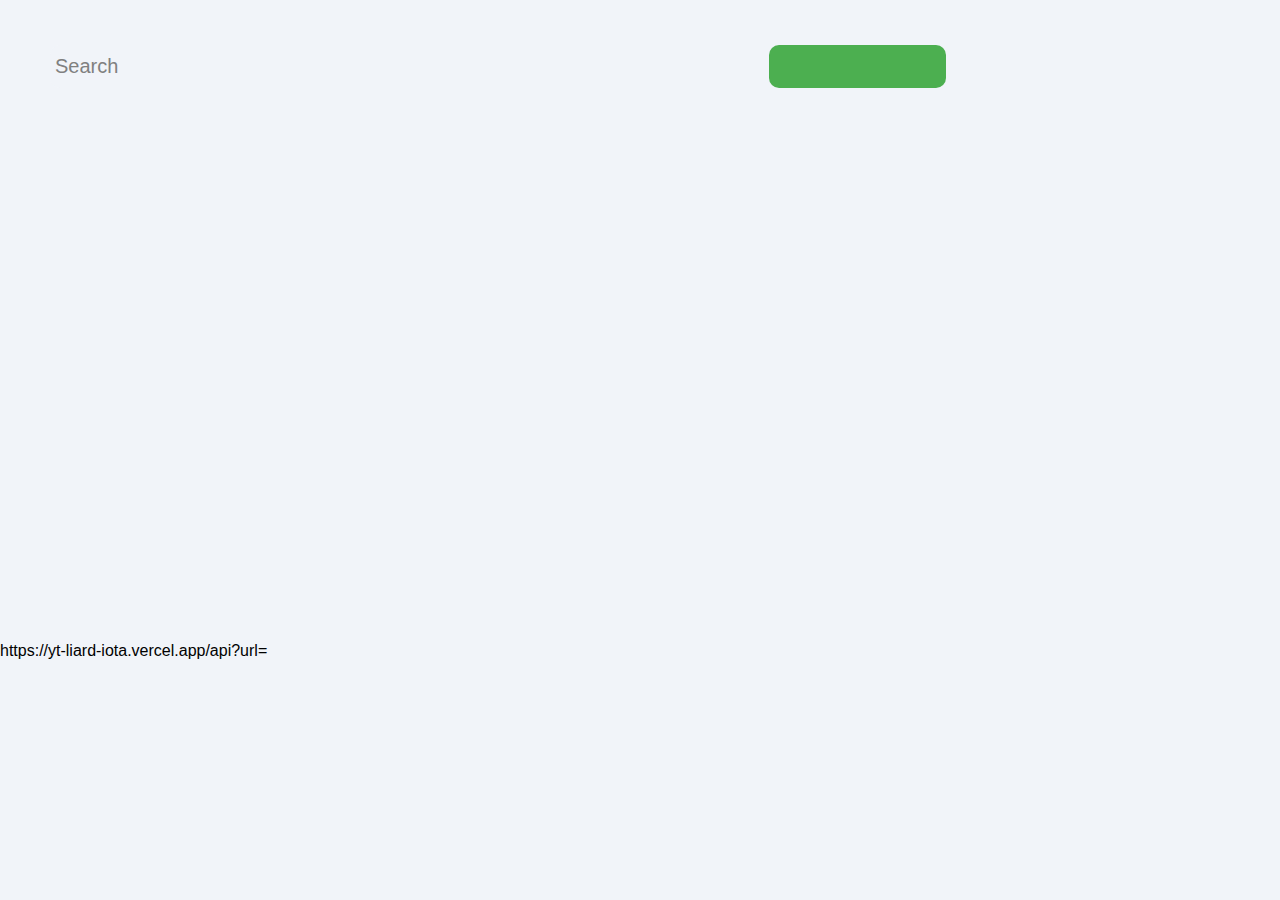
<file: video.html>
<!DOCTYPE html>
<html lang="en">
<head>
    <meta charset="UTF-8">
    <meta http-equiv="X-UA-Compatible" content="IE=edge">
    <meta name="viewport" content="width=device-width, initial-scale=1.0">
    <title>YouTube</title>
    <link rel="stylesheet" href="style.css">
    <link rel = "icon" href = '/Youtube/img/youtube-logo-png-46031.png' type = "image/x-icon">
<script async custom-element="amp-iframe" src="https://cdn.ampproject.org/v0/amp-iframe-0.1.js"></script>

</head>
<body>
	
	
	
	<amp-iframe
  width="200"
  height="100"
  sandbox="allow-scripts allow-same-origin"
  layout="responsive"
  frameborder="0"
  src="https://www.youtube.com/embed/Nnj3YFlUa3Q"
>
</amp-iframe>


    <!-- <iframe width="560" height="315" 
src="https://www.youtube.com/embed/Nnj3YFlUa3Q"
title="YouTube video player"
frameborder="0" 
allow="accelerometer; 
autoplay; clipboard-write; 
encrypted-media; gyroscope; 
picture-in-picture" 
allowfullscreen>
</iframe> -->
<div id="searchDiv">
    
    <div id="input">
        <input type="text" id="query" placeholder="Search">
        <button id="searchBtn" onclick="search()"><i class="fa fa-search"></i></button>
    </div>
     
</div>

<div id="vidContainer"></div>
    


https://yt-liard-iota.vercel.app/api?url=
</body>
<script src="video.js"></script>
</html>
</file>
<file: style.css>
*{font-family: Arial, Helvetica, sans-serif
}
 body{font-family:Arial,sans-serif;font-size:16px;line-height:1.4;margin:0;background-color:#F1F4F9;}

/* Here starts navBar style */
#searchDiv{
    tbackground-color: #202020;
    position:fixed;
  display: flex;
    justify-content: space-between;
    width:70%;   
    margin: auto;
    padding: 5px 50px 5px 50px;
    text-align:center;
    /* gap: 10px; */
} 
#searchDiv>a>img , #profile{
    width: 50px;
    padding: -10px;
    border-radius: 50%;
    cursor: pointer;
    /* flex-grow: 1; */
}
#searchDiv>a{
    text-decoration: none;
    color: white;
    font-weight: 600;
    font-size: 25px;
    font-family: monospace;
    letter-spacing: -2px;
    display: flex;
    align-items: center;
}
#input{background-color:#F1F4F9;
    flex-grow: 3;
    margin: auto;
    display: flex;
    justify-content: center;
    border-radius:10px; 
    
}
#searchBtn{
    cursor: pointer;
    background-color:#4CAF50;
    border-radius:10px; 
    border: none;
    color: white;
    width: 20%;
    font-size: 20px;
    padding: 5px;
    font-weight: 200;
    /* margin-left: 20px; */
}
#query{
    background-color:#F1F4F9;
    border: none;
    font-size: 20px;
    padding: 10px 5px 10px 5px;
    color: white;
    width:80%;    
    border-radius:10px; 
}
#query::placeholder{
    color: gray;
}


/* Navbar style ends */


#container{margin-top:10px;border-radius:10px;background-color:#F1F4F9;box-shadow:0 1px 6px rgba(0,0,0,0.1)
    tdisplay: grid;
    grid-template-columns: repeat(2, 1fr);
    grid-template-rows: auto;
    twidth:340px;
    margin:auto;
    gap:10px; tpadding:5px;
    margin-top: 30px; 
}
#container>div{background-color:#fff;
    padding: 5px;
    cursor: pointer; border-radius:10px; tmargin:10px; 
}

#container>tdiv{background-image:url(bg2.png);background-size:100% 100%;color:#fff;text-align:center;
    padding: 5px;
    cursor: pointer; border-radius:10px; margin:10px; 
}

.thumbnail:hover{
    opacity: 0.5;
}
#vidContainer{
    /* border: 1px solid red; */
    height: 600px;
    width: 98%;
    margin: auto;
    margin-top: 40px; 
}
#iframe{
    /* border: 3px solid greenyellow; */background-color:#F1F4F9;
    width: 100%;
    height: 100%;
    border: none;
}








.thumbnail{
    /* border: 1px solid red; */
    height:180px;
    width:100%;
    margin: auto;
    margin-top:0px; 
    box-shadow:0 1px 6px rgba(0,0,0,0.4);border-radius:10px;
}


.channelName{
    /* border: 1px solid red; */
    color: #4CAF50;
    height:100%;
    width:100%;
    margin: auto;
    margin-top:0px; 
    background-color:#F1F4F9;
    text-shadow:2px 2px rgba(0,0,0,0.2);font-weight:700;
    tbackground:linear-gradient(to left,#4CAF50,#F1F4F9);text-align:center;tbox-shadow:0 1px 6px rgba(0,0,0,0.2);border-radius:10px;
}

.vidName{
    /* border: 1px solid red; */
    color: #4CAF50;
    font-size: 18px;
    font-weight: 500;
    width:100%;
    margin: auto;
    margin-top:0px; 
    tbox-shadow:0 1px 6px rgba(0,0,0,0.4);border-radius:10px;
}
</file>
